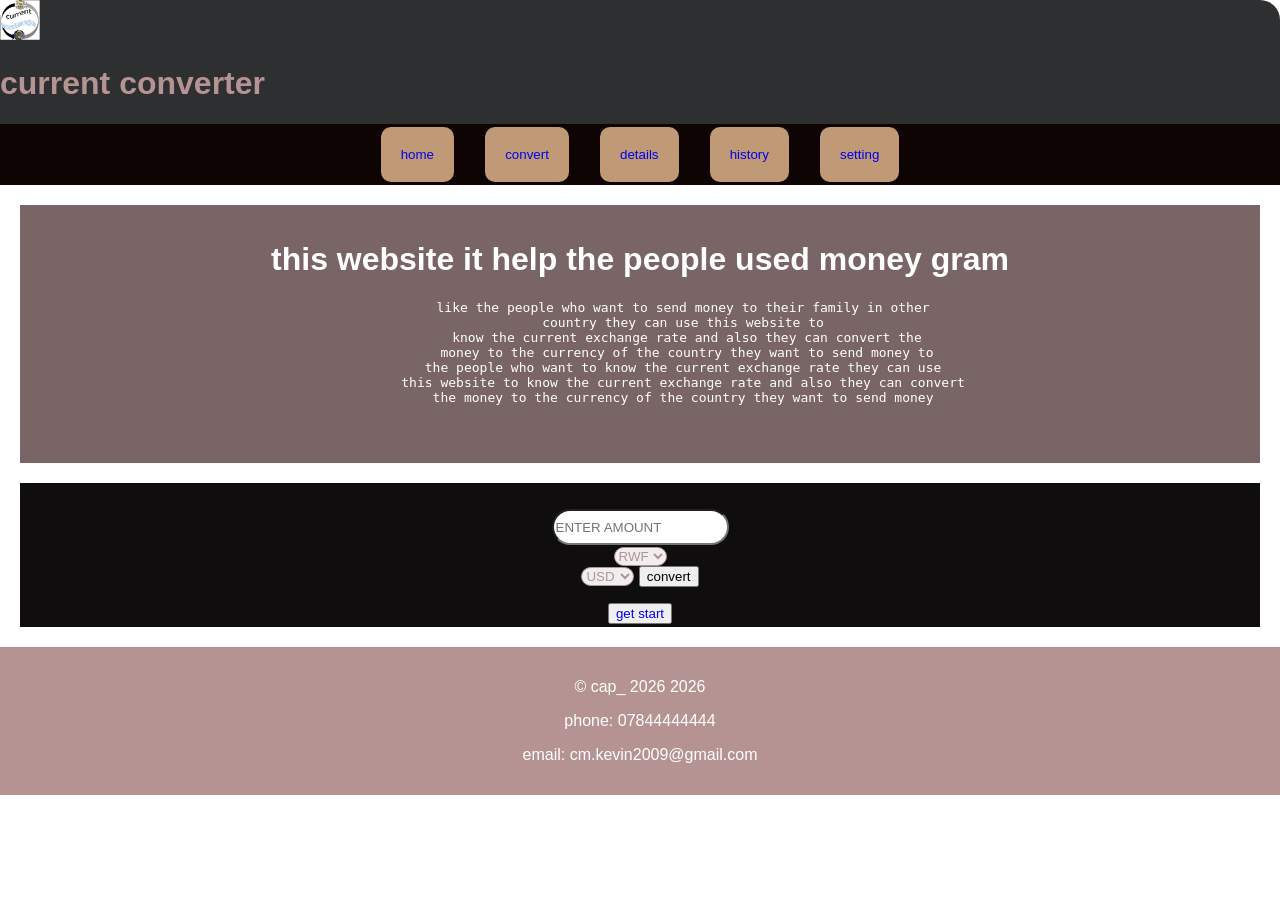
<file: index.html>
<!DOCTYPE html>
<html>
    <head><title>current <exchange-home></exchange-home></title>
        <link rel="styleSheet" href="style.css">
    </head>
    <body>
       <header>

        <img src="logo.png" control width="40" height="40">
        <h1>current converter <style color="gray;"></style></h1>
      <nav>
       <button><a href="index.html" >home</a></button>&nbsp;&nbsp;&nbsp;&nbsp;&nbsp;&nbsp;
        <button> <a href="converter.html">convert</a></button>&nbsp;&nbsp;&nbsp;&nbsp;&nbsp;&nbsp;
          <button> <a href="details.html">details</a></button>&nbsp;&nbsp;&nbsp;&nbsp;&nbsp;&nbsp;
          <button>   <a href="history.html">history</a></button>&nbsp;&nbsp;&nbsp;&nbsp;&nbsp;&nbsp;
           <button>   <a href="settings.html">setting</a></button>
       </nav>  </header>
      
       <div class="div">
        <h1>this website it help the people used money gram</h1>
        <pre>
            like the people who want to send money to their family in other 
            country they can use this website to 
            know the current exchange rate and also they can convert the
            money to the currency of the country they want to send money to
            the people who want to know the current exchange rate they can use 
            this website to know the current exchange rate and also they can convert 
            the money to the currency of the country they want to send money 
            
        </pre>
       </div>
        <div class="div1">

            <h1></h1>
        <input type="number" id="amount" placeholder="ENTER AMOUNT"><br>
        <select id="fromCurrency">
            <option value="RWF">RWF</option>
            <option value="USD">USD</option>
           <option value="EUR">EUR</option>
        </select><br>
        <select id="toCurrency">
            <option value="USD">USD</option>
            <option value="RWF">RWF</option>
           <option value="EUR">EUR</option>
        </select>
        <button onclick="convert()">convert</button>
        <p id="result"></p>
         <button><a href="converter.html" style="text-align: right;">get start</a></button>
    </div>
    <script>
        const rates = {
  USD: 1,
  EUR: 0.92,
  RWF: 1300
};

function convert() {
  let amount = document.getElementById("amount").value;
  let from = document.getElementById("fromCurrency").value;
  let to = document.getElementById("toCurrency").value;

  if (!amount || amount <= 0) {
    alert("Enter a valid amount");
    return;
  }

  let result = (amount / rates[from]) * rates[to];

  document.getElementById("result").innerText =
    `${amount} ${from} = ${result.toFixed(2)} ${to}`;

  saveHistory(amount, from, to, result);
}
    </script>
   
       <footer>
        <p>&copy; cap_ 2026 
            2026
        </p>
        <p> phone: 07844444444</p>
        <p>email: cm.kevin2009@gmail.com</p>
       </footer>
    </body>
</html>
</file>
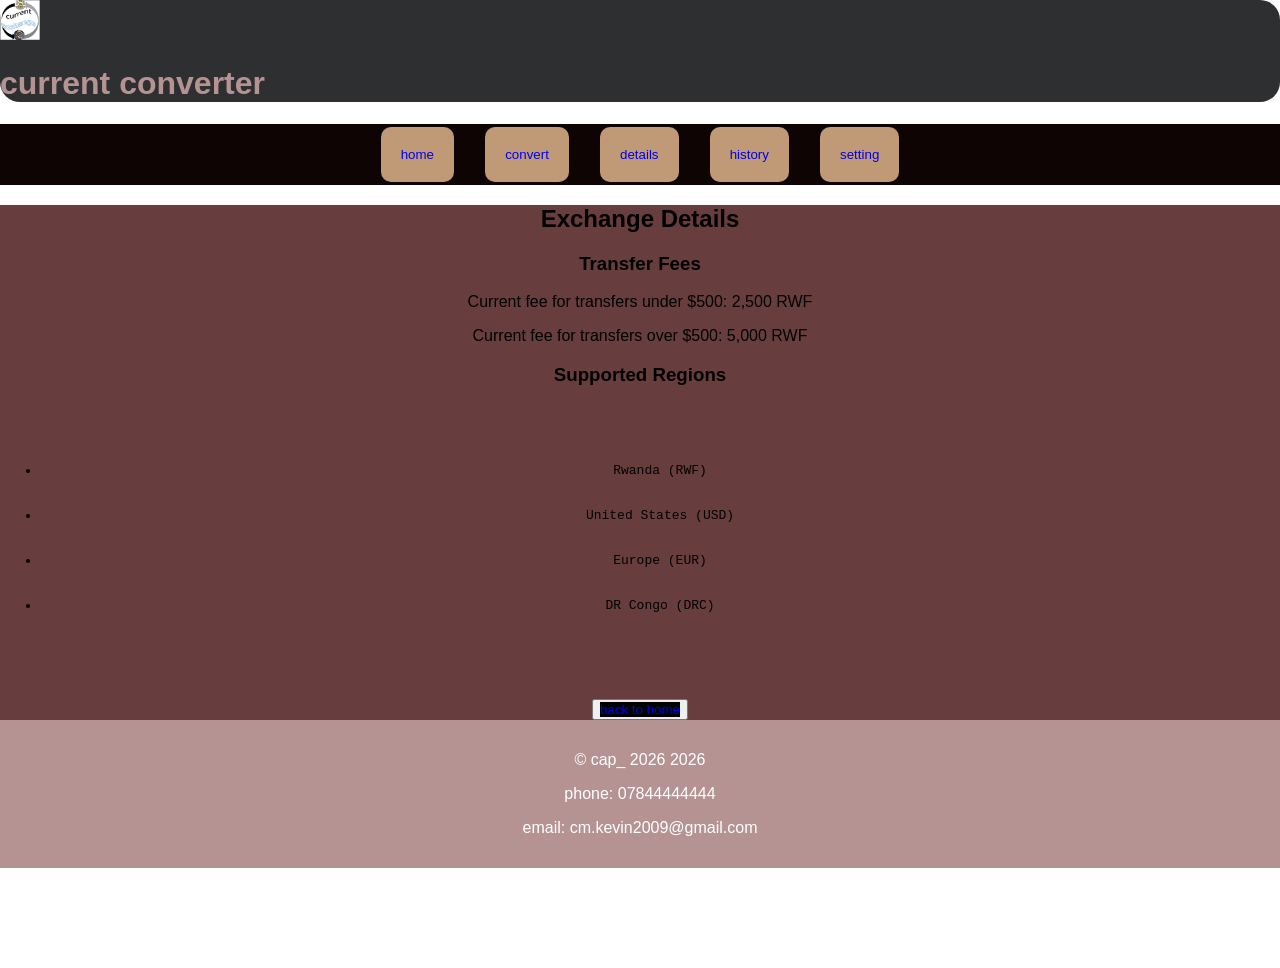
<file: details.html>
<!DOCTYPE html>
<html>
    <head> <title>details</title>
    <link rel="styleSheet" href="style.css">
    <style>
        footer{
            text-align: center;
            paddinpadding-top: 50px;
  padding-bottom: 50px to 50;
  margin-bottom: 100px;
        }
    </style>
</head>
<body>
     <header>

        <img src="logo.png" control width="40" height="40">
        <h1>current converter <style color="gray;"></style></h1>
       </header>
       <nav>
       <button><a href="index.html" >home</a></button>&nbsp;&nbsp;&nbsp;&nbsp;&nbsp;&nbsp;
        <button> <a href="converter.html">convert</a></button>&nbsp;&nbsp;&nbsp;&nbsp;&nbsp;&nbsp;
          <button> <a href="details.html">details</a></button>&nbsp;&nbsp;&nbsp;&nbsp;&nbsp;&nbsp;
          <button>   <a href="history.html">history</a></button>&nbsp;&nbsp;&nbsp;&nbsp;&nbsp;&nbsp;
           <button>   <a href="settings.html">setting</a></button>
       </nav>
<div class="div5">
    <h2>Exchange Details</h2>
    
    
        <h3>Transfer Fees</h3>
        <p>Current fee for transfers under $500: 2,500 RWF</p>
        <p>Current fee for transfers over $500: 5,000 RWF</p>


    
        <h3>Supported Regions</h3>
        <pre>
        <ul>
            <li>Rwanda (RWF)</li>
            <li>United States (USD)</li>
            <li>Europe (EUR)</li>
            <li>DR Congo (DRC)</li>
        </ul>
        </pre>
<button>   <a href="index.html" style="text-decoration: none; background-color: black; text-align: right;">back to home</a></button> 
</div>

       <footer>
        <p>&copy; cap_ 2026 
            2026
        </p>
        <p> phone: 07844444444</p>
        <p>email: cm.kevin2009@gmail.com</p>
       </footer>
    

</div>
</body>
</html>
</file>
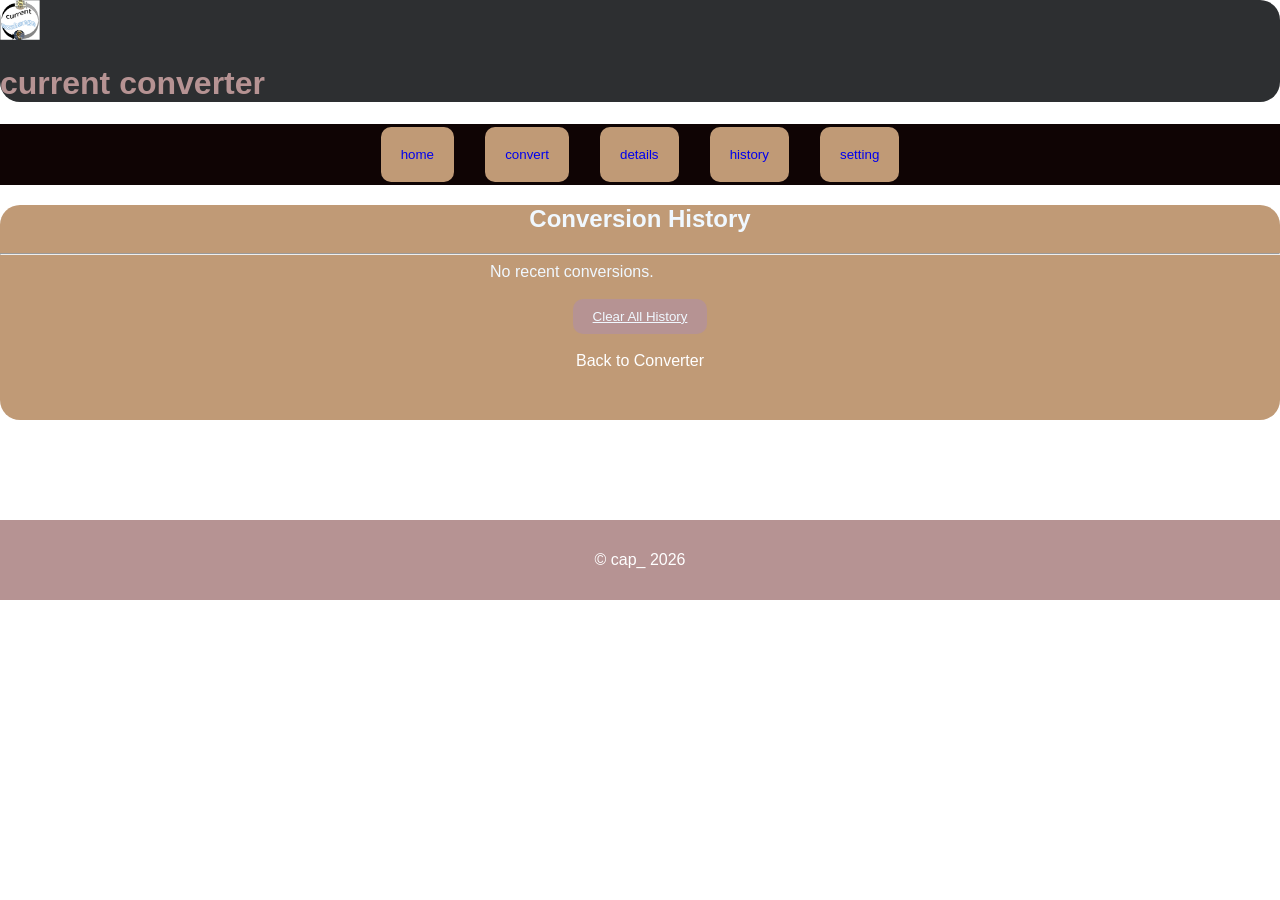
<file: history.html>
<!DOCTYPE html>
<html >
<head>
    <link rel="stylesheet" href="style.css">
    <title>History - Converter</title>
</head>
<body>
     <header>

        <img src="logo.png" control width="40" height="40">
        <h1>current converter <style color="gray;"></style></h1>
       </header>
       <nav>
       <button><a href="index.html" >home</a></button>&nbsp;&nbsp;&nbsp;&nbsp;&nbsp;&nbsp;
        <button> <a href="converter.html">convert</a></button>&nbsp;&nbsp;&nbsp;&nbsp;&nbsp;&nbsp;
          <button> <a href="details.html">details</a></button>&nbsp;&nbsp;&nbsp;&nbsp;&nbsp;&nbsp;
          <button>   <a href="history.html">history</a></button>&nbsp;&nbsp;&nbsp;&nbsp;&nbsp;&nbsp;
           <button>   <a href="settings.html">setting</a></button>
       </nav>
    <div class="div3">
        <h2>Conversion History</h2>
        <hr>
        <ul id="historyList" style="list-style: none; padding: 0; text-align: left; max-width: 300px; margin: auto;">
            </ul>
        <br>
        <button onclick="clearHistory()">Clear All History</button>
        <br><br>
        <a href="converter.html" style="color: white; text-decoration: none;">Back to Converter</a>
    </div>

    <footer>
        <p>&copy; cap_ 2026</p>
    </footer>

    <script>
        function loadHistory() {
            const list = document.getElementById('historyList');
            
            const history = JSON.parse(localStorage.getItem('conv_history')) || [];
            
            if (history.length === 0) {
                list.innerHTML = "<li>No recent conversions.</li>";
                return;
            }

            list.innerHTML = history.map(item => 
                `<li style="background: rgba(255,255,255,0.1); margin: 5px 0; padding: 10px; border-radius: 5px;">
                    ${item}
                </li>`
            ).join('');
        }

        function clearHistory() {
            if(confirm){
                alert("Are you sure you want to delete all history?")} {
                localStorage.removeItem('conv_history');
                loadHistory();
            }
        }

        window.onload = loadHistory;
    </script>
</body>
</html>
</file>
<file: style.css>
nav{
    background-blend-mode:rgb(102, 53, 53);
    text-emphasis: none;
    text-shadow: 0ch;
    text-align: center;
    color: rgb(51, 51, 102);
    transform: scale();
    padding: 3px;
background-color: #0f0404;
text-decoration: none;
}


header{
    background-color: rgb(45, 47, 49);
    text-align: justify;
    border-radius: 20px;
    color: #b69393;
    
}

footer {
  background-color: #b69393;
  color: white;
  text-align: center;
  padding: 15px;


}



logo{
    align-content: first baseline;
    align-items: center;
    color: #000;
}
.div{
    background-color: #796565;
    color: white;
    text-align: center;
    padding: 15px;
    margin: 20px;
}
.div1{
    background-color: #0f0d0d;
    color: white;
    text-align: center;
    padding: 3px;
    margin: 20px;
}
 button.div{
    color: aliceblue;
    background-color: #1f2c38;
    border: none;
    padding: 10px 20px;
    text-align: center;
    text-decoration: underline;
    border-radius: 10px;

}
button.div1{
     color: #f0f8ff;
    background-color: #b69393;
    border: none;
    padding: 10px 20px;
    text-align: center;
    text-decoration: underline;
    border-radius: 10px;

}
input{
    border-radius: 20px;
    color: #b69393;
    margin: 2px;
    height: 90;
    height: 30px;
}
select{
    color: #b69393;
    border-radius: 20px;
    border-color: #b69393;

}
:no-button{
    border-radius: 20px;
    color: #b69393;
    background-color: aqua;
}
nav button{
    color: #b69393;
    background-color: #c09a76;
    border: none;
    padding: 20px;
    text-align: center;
    text-decoration: underline;
    border-radius: 10px;
    
    text-decoration: none;
    border: none; 

}
body{
    background-color: #0f0404;
}
.div2{
    background-color: #683d3d;
    border-radius: 20px;
    color: rgb(199, 184, 184);
    text-align: center;
    text-decoration: dashed;
    justify-content: center;

}
.div3 button{
     color: #f0f8ff;
    background-color: #b69393;
    border: none;
    padding: 10px 20px;
    text-align: center;
    text-decoration: underline;
    border-radius: 10px;

}
.div3 input{
    border-radius: 20px;
    color: #b69393;
    margin: 2px;
    height: 90;
    height: 30px;
}
.div3{
    background-color: #c09a76;
    color: #f0f8ff;
    border-radius: 20px;
    text-align: center;
    width: 400;
    height: fit-content;
    paddinpadding-top: 50px;
  padding-bottom: 50px;
  margin-bottom: 100px;

}
.div4{
    margin-top: 20px;
}
.div4 table{
    border: 1px solid #c4a484;
    padding: 12px;
    text-align: center;
    color: #b69393;
}
.div4 tr td{
    color: #683d3d;
}
.navbar a {
    text-decoration: none; 
    color: #0000ff;        
}


.navbar a:hover {
    text-decoration: none; 
    opacity: 0.8;          
}

nav a, .nav-button, a {
    text-decoration: none !important; 
    display: inline-block;           
}


nav a:hover, .nav-button:hover {
    text-decoration: none;
}
button:hover {
    cursor: pointer;
    background-color: #a68a6d;
}

.div5{
    text-align: center;
    background-color: #683d3d;
}
.div7{
    text-align: center;
}
.div8{
    text-align: center;
}
/* Example Dark Mode Styles */
body.dark-mode {
    background-color: #121212;
    color:#683d3d;
}

body.dark-mode .settings-section {
    background-color: #1e1e1e;
    border-color: #333;
}

body.dark-mode .navbar {
    background-color: #1a1a1a;
}
/* General Styles */
:root {
    --bg-color: #1a221f;
    --text-color: #333;
    --card-bg: #c23d3d;
    --accent-color: #4a90e2;
    --danger-color: #e74c3c;
}

/* Dark Mode Variables */
body.dark-mode {
    --bg-color: #121212;
    --text-color: #661f1f;
    --card-bg: #1e1e1e;
}

body {
    background-color: var(--bg-color);
    color: var(--text-color);
    font-family: 'Inter', sans-serif;
    margin: 0;
    transition: background 0.3s ease;
}

.container {
    max-width: 800px;
    margin: 0 auto;
    padding: 20px;
}

/* Navbar */
.navbar {
    background: var(--card-bg);
    padding: 1rem;
    box-shadow: 0 2px 10px rgba(0,0,0,0.1);
}

.nav-menu {
    list-style: none;
    display: flex;
    gap: 20px;
    justify-content: center;
}

.nav-menu a {
    text-decoration: none;
    color: var(--text-color);
    font-weight: 500;
}

.active {
    color: var(--accent-color) !important;
    border-bottom: 2px solid var(--accent-color);
}

/* Settings Sections */
.settings-section {
    background: var(--card-bg);
    padding: 20px;
    border-radius: 12px;
    margin-bottom: 20px;
    box-shadow: 0 4px 6px rgba(0,0,0,0.05);
}

.setting-item {
    display: flex;
    justify-content: space-between;
    align-items: center;
    padding: 15px 0;
    border-bottom: 1px solid rgba(128, 128, 128, 0.2);
}

.setting-item:last-child {
    border-bottom: none;
}

/* Toggle Switch Styling */
.theme-switch {
    position: relative;
    display: inline-block;
    width: 50px;
    height: 24px;
}

.theme-switch input {
    opacity: 0;
    width: 0;
    height: 0;
}

.slider {
    position: absolute;
    cursor: pointer;
    top: 0; left: 0; right: 0; bottom: 0;
    background-color: #463434;
    transition: .4s;
    border-radius: 34px;
}

.slider:before {
    position: absolute;
    content: "";
    height: 18px;
    width: 18px;
    left: 4px;
    bottom: 3px;
    background-color: white;
    transition: .4s;
    border-radius: 50%;
}

input:checked + .slider {
    background-color: var(--accent-color);
}

input:checked + .slider:before {
    transform: translateX(24px);
}

/* Buttons */
.danger-btn {
    background-color: var(--danger-color);
    color: white;
    border: none;
    padding: 10px 20px;
    border-radius: 6px;
    cursor: pointer;
    font-weight: 600;
}

.danger-btn:hover {
    opacity: 0.9;
}
/* Colors for Light Mode */
body {
    background-color: white;
    color: black;
    transition: 0.3s;
}

/* Colors for Dark Mode */
body.dark-mode {
    background-color: #121212;
    color: white;
}

/* Simple Toggle Switch Design */
.theme-switch {
    position: relative;
    display: inline-block;
    width: 40px;
    height: 20px;
}

.slider {
    position: absolute;
    cursor: pointer;
    top: 0; left: 0; right: 0; bottom: 0;
    background-color: #ccc;
    border-radius: 20px;
}

.slider:before {
    content: "";
    position: absolute;
    height: 14px; width: 14px;
    left: 3px; bottom: 3px;
    background-color: white;
    border-radius: 50%;
    transition: 0.3s;
}

input:checked + .slider { background-color: #4a90e2; }
input:checked + .slider:before { transform: translateX(20px);
text-align: center; }
</file>
